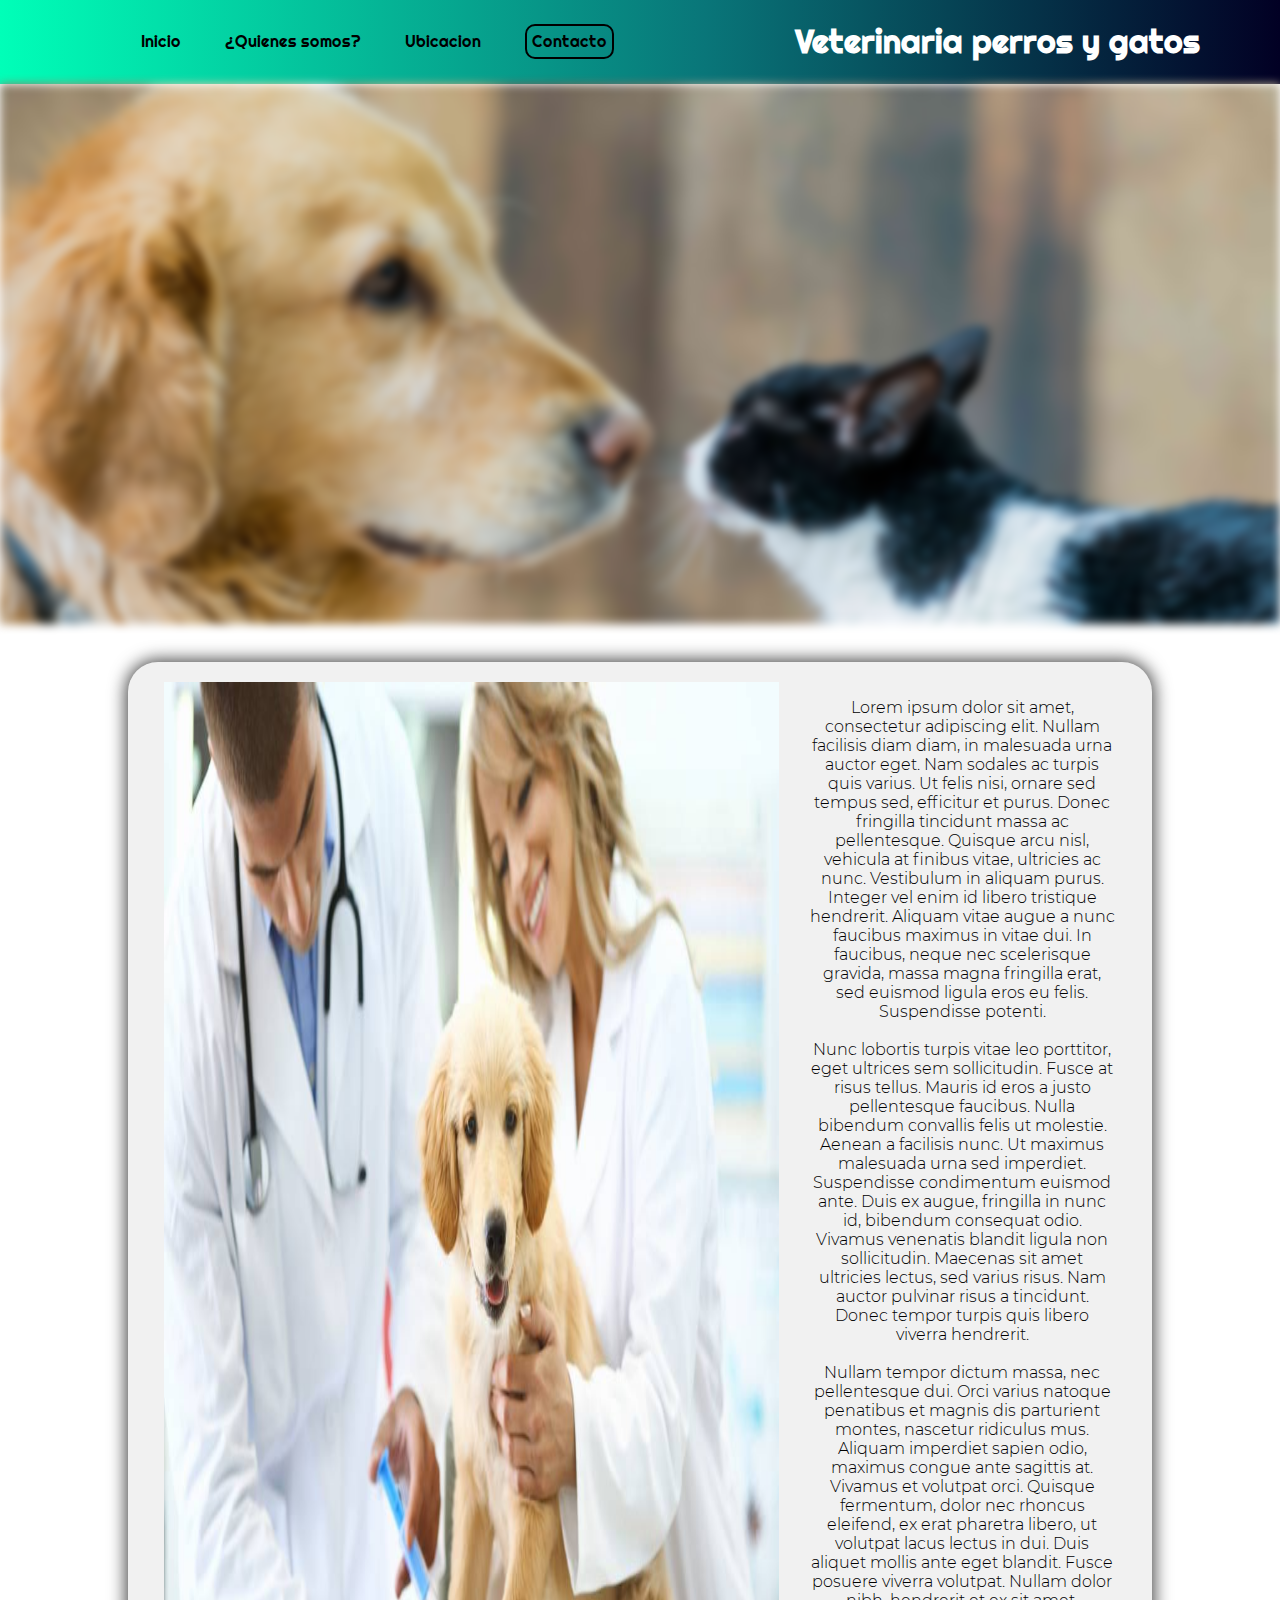
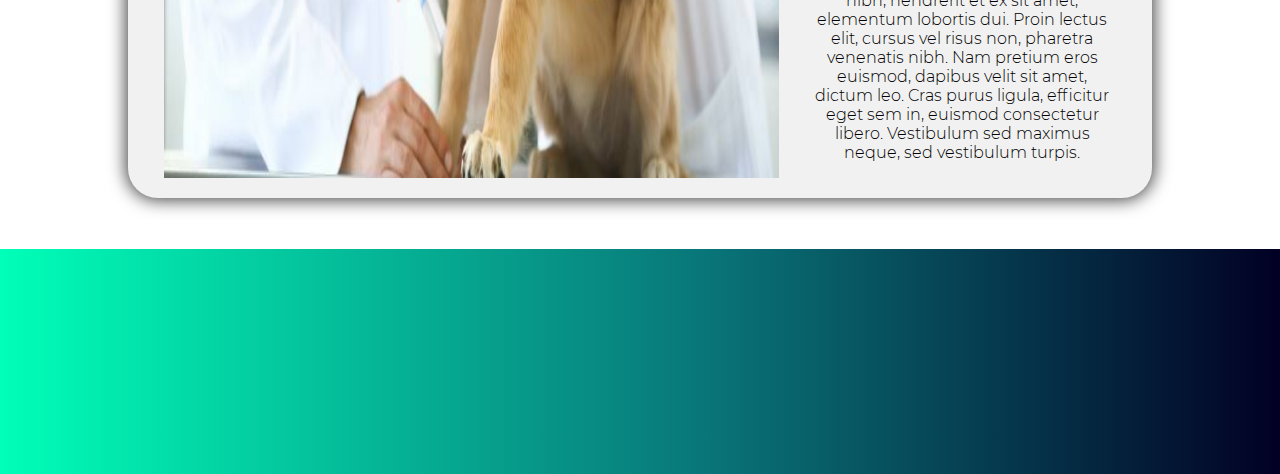
<file: index.html>
<html lang="en">

<head>
    <meta charset="UTF-8">
    <meta name="viewport" content="width=device-width, initial-scale=1.0">
    <title>Veterinaria perros y gatos</title>
    <link rel="stylesheet" href="./index.css">
</head>

<body>
    <header id="header">
        <div class="container-nav">
            <nav>
                <ul class="list-nav">
                    <li class="item-nav">
                        <a href="#header">Inicio</a>
                    </li>
                    <li class="item-nav">
                        <a href="#quienes-somos">¿Quienes somos?</a>
                    </li>
                    <li class="item-nav">
                        <a href="">Ubicacion</a>
                    </li>
                    <li class="item-nav">
                        <a href="#contacto" class="btn-contacto">Contacto</a>
                    </li>
                </ul>
            </nav>
            <h1 class="titulo">Veterinaria perros y gatos</h1>
        </div>
        <div class="portada"></div>
    </header>
    <section class="section-quienes-somos" id="quienes-somos">
        <div class="container-quienes-somos">
            <img class="img-quienes-somos" src="./img/quienes-somos.jpg" alt="quienes-somos">
            <p class="p-quienes-somos">Lorem ipsum dolor sit amet, consectetur adipiscing elit. Nullam facilisis diam
                diam, in malesuada urna
                auctor eget. Nam sodales ac turpis quis varius. Ut felis nisi, ornare sed tempus sed, efficitur et
                purus. Donec fringilla tincidunt massa ac pellentesque. Quisque arcu nisl, vehicula at finibus vitae,
                ultricies ac nunc. Vestibulum in aliquam purus. Integer vel enim id libero tristique hendrerit. Aliquam
                vitae augue a nunc faucibus maximus in vitae dui. In faucibus, neque nec scelerisque gravida, massa
                magna fringilla erat, sed euismod ligula eros eu felis. Suspendisse potenti.<br>
                <br>
                Nunc lobortis turpis vitae leo porttitor, eget ultrices sem sollicitudin. Fusce at risus tellus. Mauris
                id eros a justo pellentesque faucibus. Nulla bibendum convallis felis ut molestie. Aenean a facilisis
                nunc. Ut maximus malesuada urna sed imperdiet. Suspendisse condimentum euismod ante. Duis ex augue,
                fringilla in nunc id, bibendum consequat odio. Vivamus venenatis blandit ligula non sollicitudin.
                Maecenas sit amet ultricies lectus, sed varius risus. Nam auctor pulvinar risus a tincidunt. Donec
                tempor turpis quis libero viverra hendrerit.<br>
                <br>
                Nullam tempor dictum massa, nec pellentesque dui. Orci varius natoque penatibus et magnis dis parturient
                montes, nascetur ridiculus mus. Aliquam imperdiet sapien odio, maximus congue ante sagittis at. Vivamus
                et volutpat orci. Quisque fermentum, dolor nec rhoncus eleifend, ex erat pharetra libero, ut volutpat
                lacus lectus in dui. Duis aliquet mollis ante eget blandit. Fusce posuere viverra volutpat. Nullam dolor
                nibh, hendrerit et ex sit amet, elementum lobortis dui. Proin lectus elit, cursus vel risus non,
                pharetra venenatis nibh. Nam pretium eros euismod, dapibus velit sit amet, dictum leo. Cras purus
                ligula, efficitur eget sem in, euismod consectetur libero. Vestibulum sed maximus neque, sed vestibulum
                turpis.</p>
        </div>
    </section>

    <footer id="contacto">

    </footer>


</body>

</html>
</file>
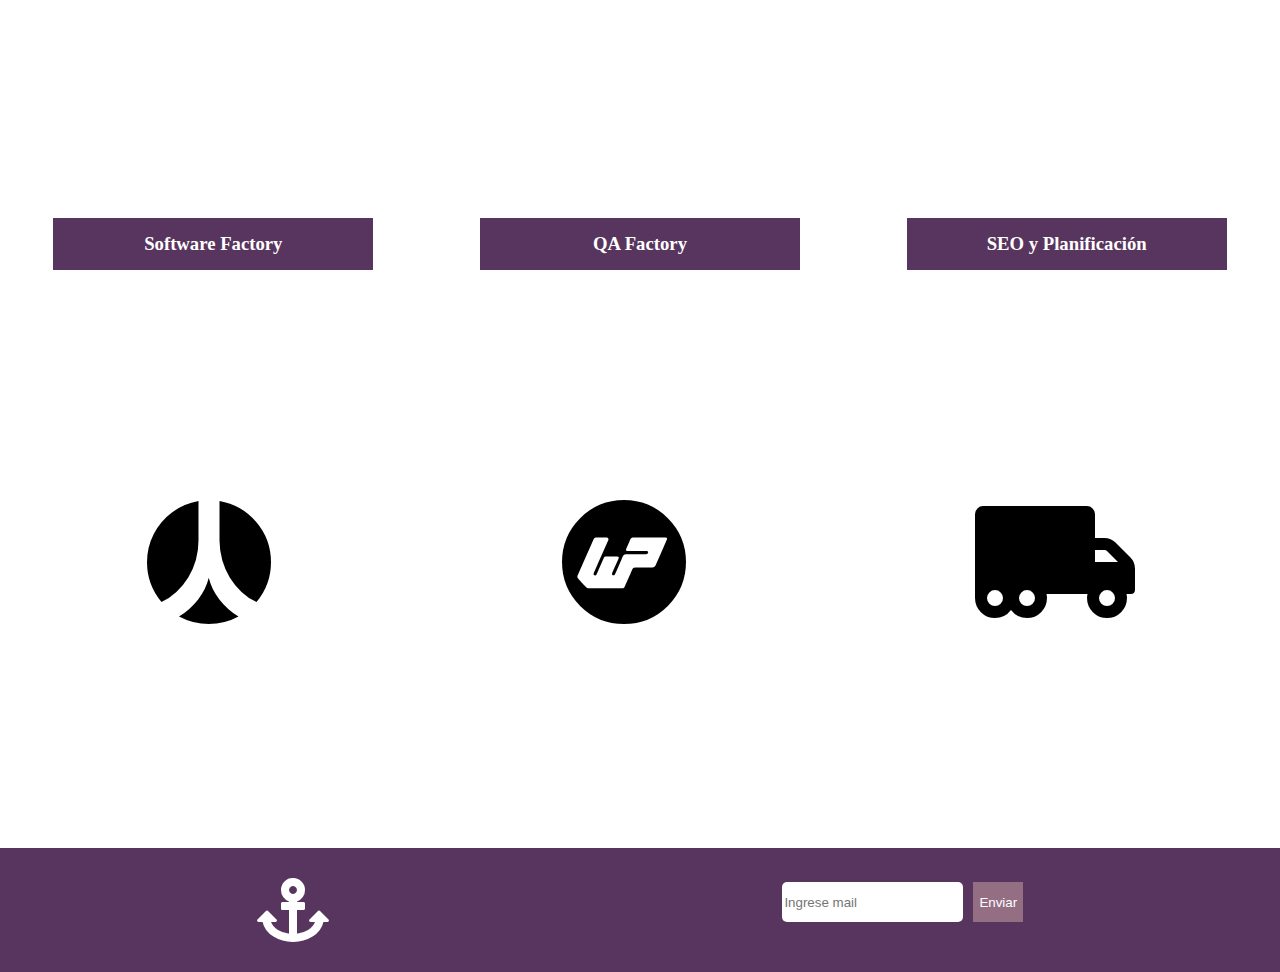
<file: Clase 12-13 TP PortFolio/index.html>
<html lang="en">

<head>
    <meta charset="UTF-8">
    <meta name="viewport" content="width=device-width, initial-scale=1.0">
    <title>Portfolio</title>
    <link rel="stylesheet" href="index.css">
    <link href="./assets/fontawesome-free-5.13.0-web/css/all.css" rel="stylesheet"> <!--load all styles -->
</head>

<body>
    <section>
        <div class="container-cards">
            <div class="card">
                <div class="img img-1"></div>
                <div class="container-servicio">
                    <h3>Software Factory</h3>
                </div>
    
            </div>
            <div class="card">
                <div class="img img-2"></div>
                <div class="container-servicio">
                    <h3>QA Factory</h3>
                </div>
            </div>
            <div class="card">
                <div class="img img-3"></div>
                <div class="container-servicio">
                    <h3>SEO y Planificación</h3>
                </div>
            </div>
        </div>
    </section>
    <section>
        <div class="container-logos">
            <div class="bloque-logo">
                <i class="fab fa-renren"></i>
                <h4>Renren</h4>
            </div>
            <div class="bloque-logo">
                <i class="fab fa-wpressr"></i>
                <h4>WPressr</h4>
            </div>
            <div class="bloque-logo">
                <i class="fas fa-truck-moving"></i>
                <h4>Truck</h4>
            </div>
        </div>
    </section>

    <footer>
        <div class="container-footer">
            <i class="fas fa-anchor logo"></i>
            <form>
                <div class="container-input">
                    <input type="text" placeholder="Ingrese mail" class="input-mail">
                    <button type="submit">Enviar</button>
                </div>
            </form>
        </div>
    </footer>
</body>

</html>
</file>
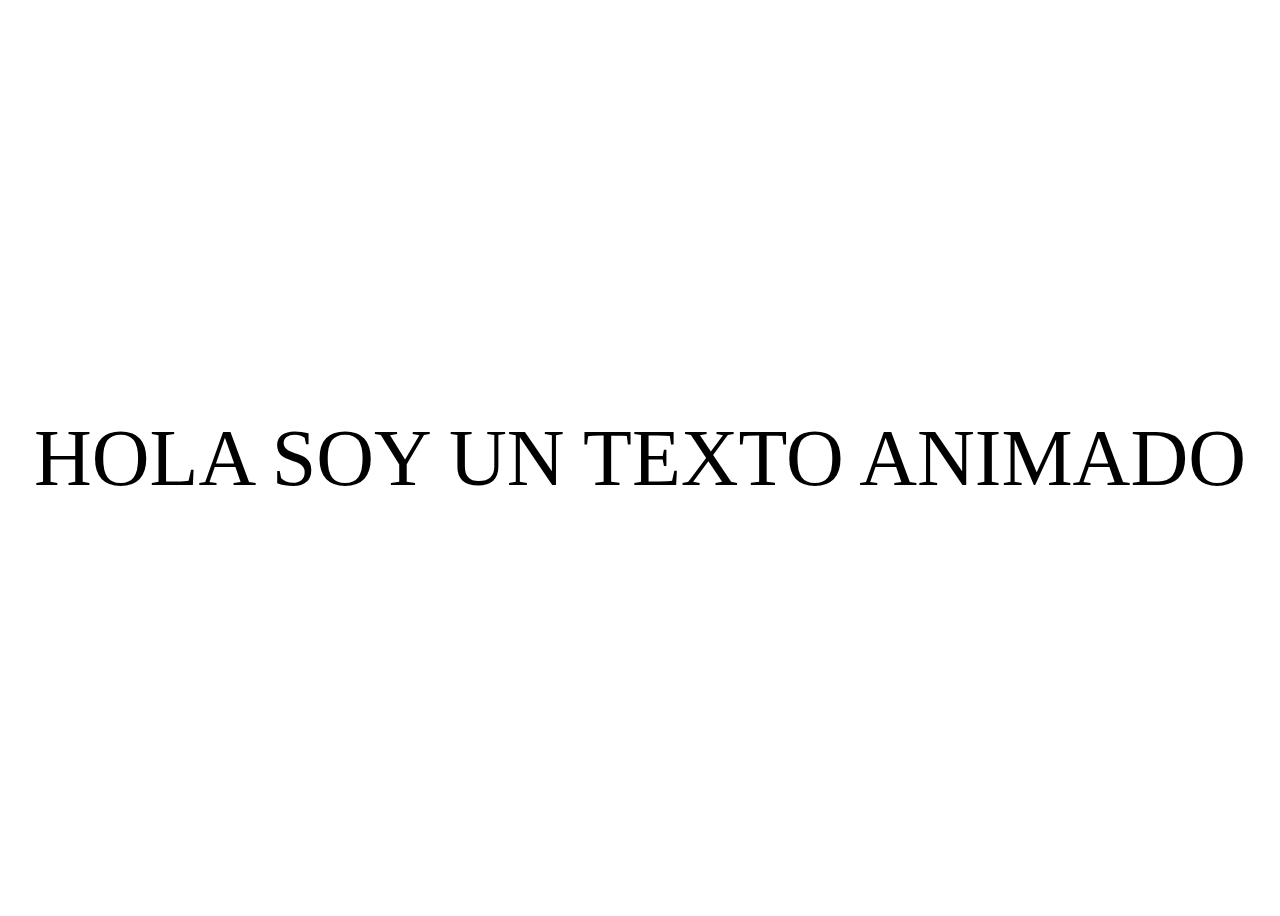
<file: Clase 6-7 Animaciones/index.html>
<html lang="en">
<head>
    <meta charset="UTF-8">
    <meta name="viewport" content="width=device-width, initial-scale=1.0">
    <title>Animaciones</title>
    <link rel="stylesheet" href="index.css">
</head>
<body>
    <div class="container">
        <div class="cuadrado">

        </div>

        <p class="texto">HOLA SOY UN TEXTO ANIMADO</p>
    </div>
</body>
</html>
</file>
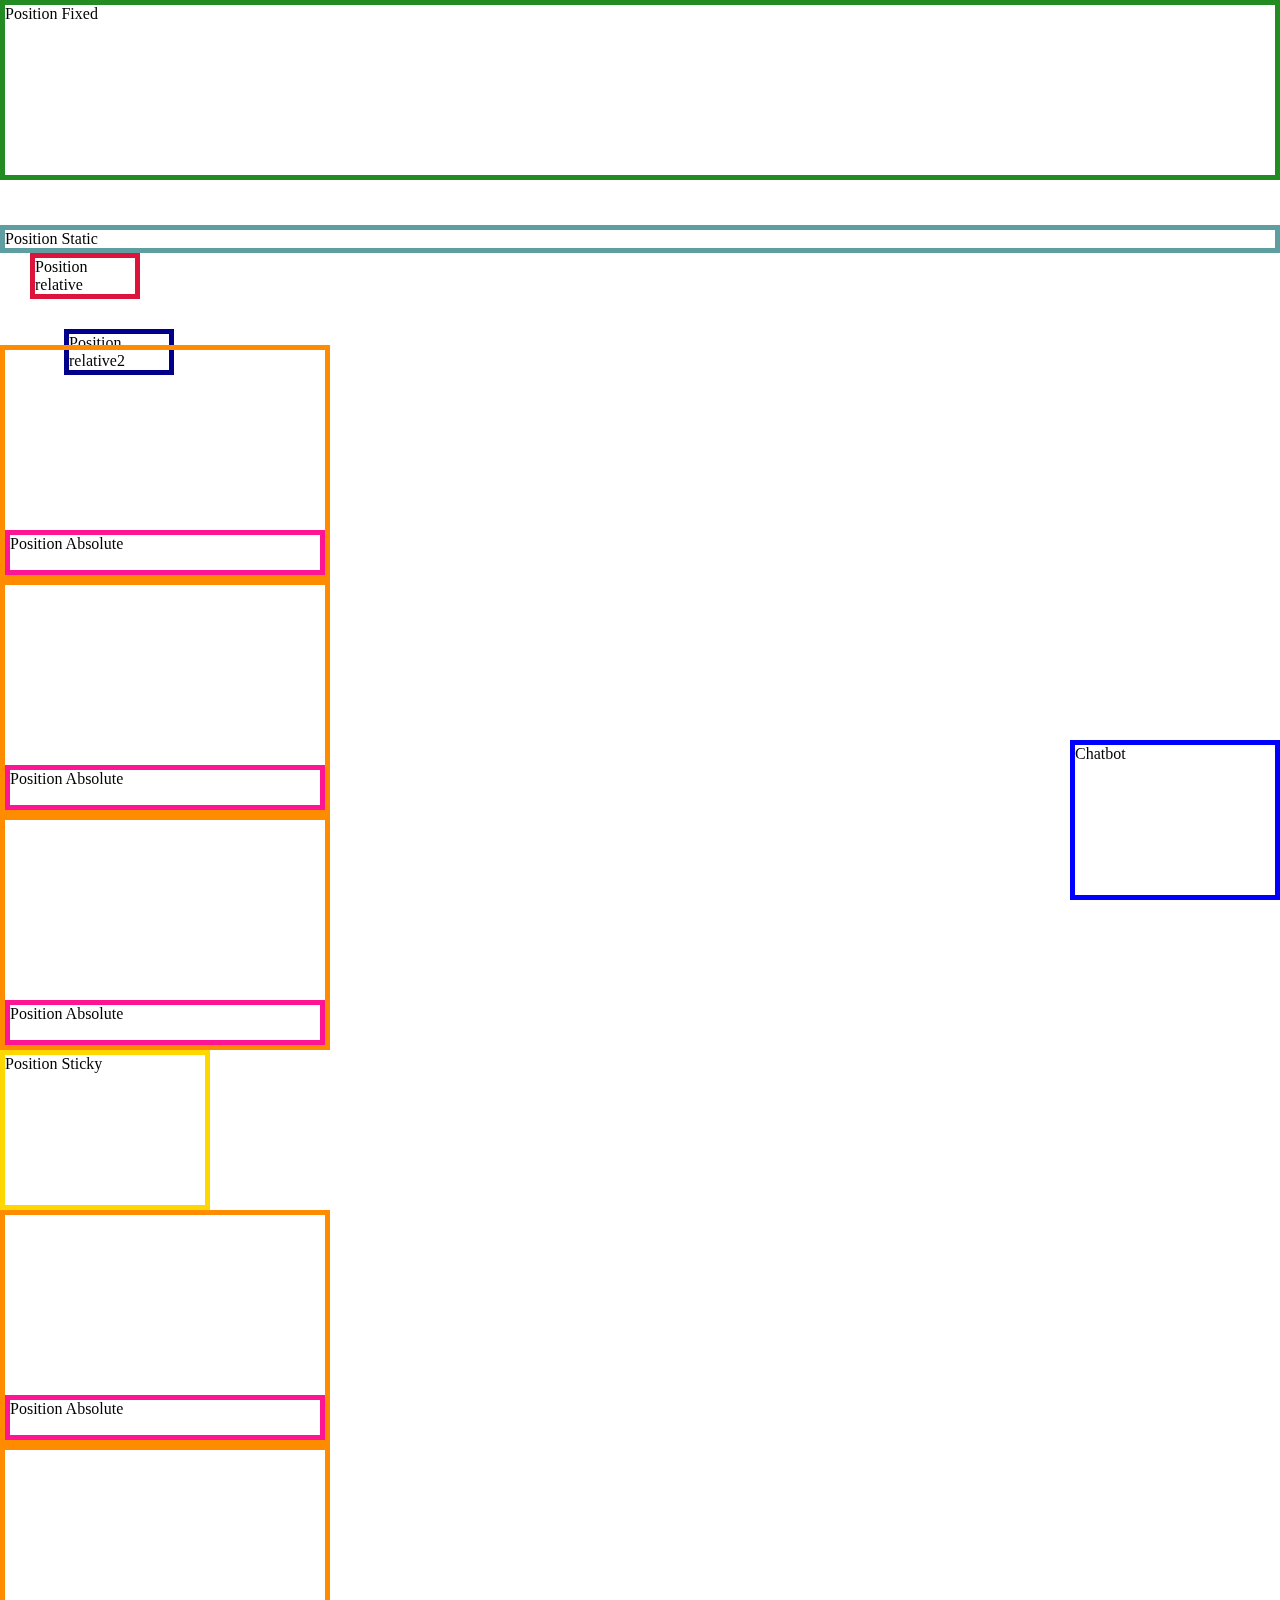
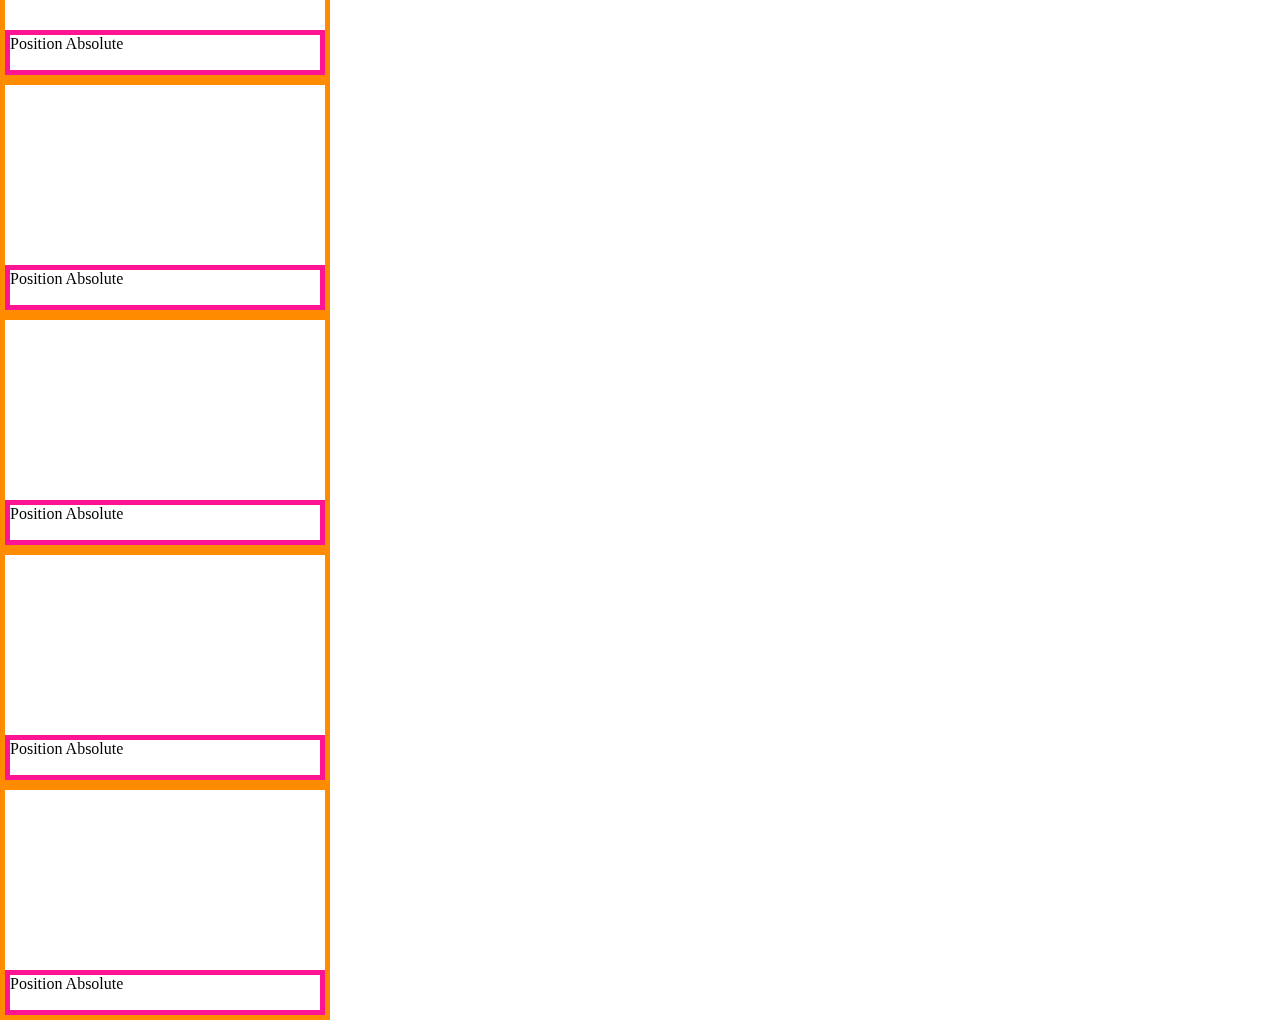
<file: Clase 6-7 Positions/index.html>
<html lang="en">

<head>
    <meta charset="UTF-8">
    <meta name="viewport" content="width=device-width, initial-scale=1.0">
    <title>Positions</title>
    <link rel="stylesheet" href="index.css">
</head>

<body>
    <div class="position-fixed">
        Position Fixed
    </div>
    <div class="contenedor">
        <div class="position-static">
            Position Static
        </div>

        <div class="position-relative">
            Position relative
        </div>
        <div class="position-relative2">
            Position relative2
        </div>

        <div class="contenedor-relativo">
            <div class="position-absolute">
                Position Absolute
            </div>
        </div>
        <div class="contenedor-relativo">
            <div class="position-absolute">
                Position Absolute
            </div>
        </div>
        <div class="contenedor-relativo">
            <div class="position-absolute">
                Position Absolute
            </div>
        </div>
        <div class="position-sticky">
            Position Sticky
        </div>
        <div class="contenedor-relativo">
            <div class="position-absolute">
                Position Absolute
            </div>
        </div>
        <div class="contenedor-relativo">
            <div class="position-absolute">
                Position Absolute
            </div>
        </div>
        <div class="contenedor-relativo">
            <div class="position-absolute">
                Position Absolute
            </div>
        </div>
        <div class="contenedor-relativo">
            <div class="position-absolute">
                Position Absolute
            </div>
        </div>
        <div class="contenedor-relativo">
            <div class="position-absolute">
                Position Absolute
            </div>
        </div>
        <div class="contenedor-relativo">
            <div class="position-absolute">
                Position Absolute
            </div>
        </div>
    </div>
    <div class="position-fixed-chatbot">
        Chatbot
    </div>

</body>

</html>
</file>
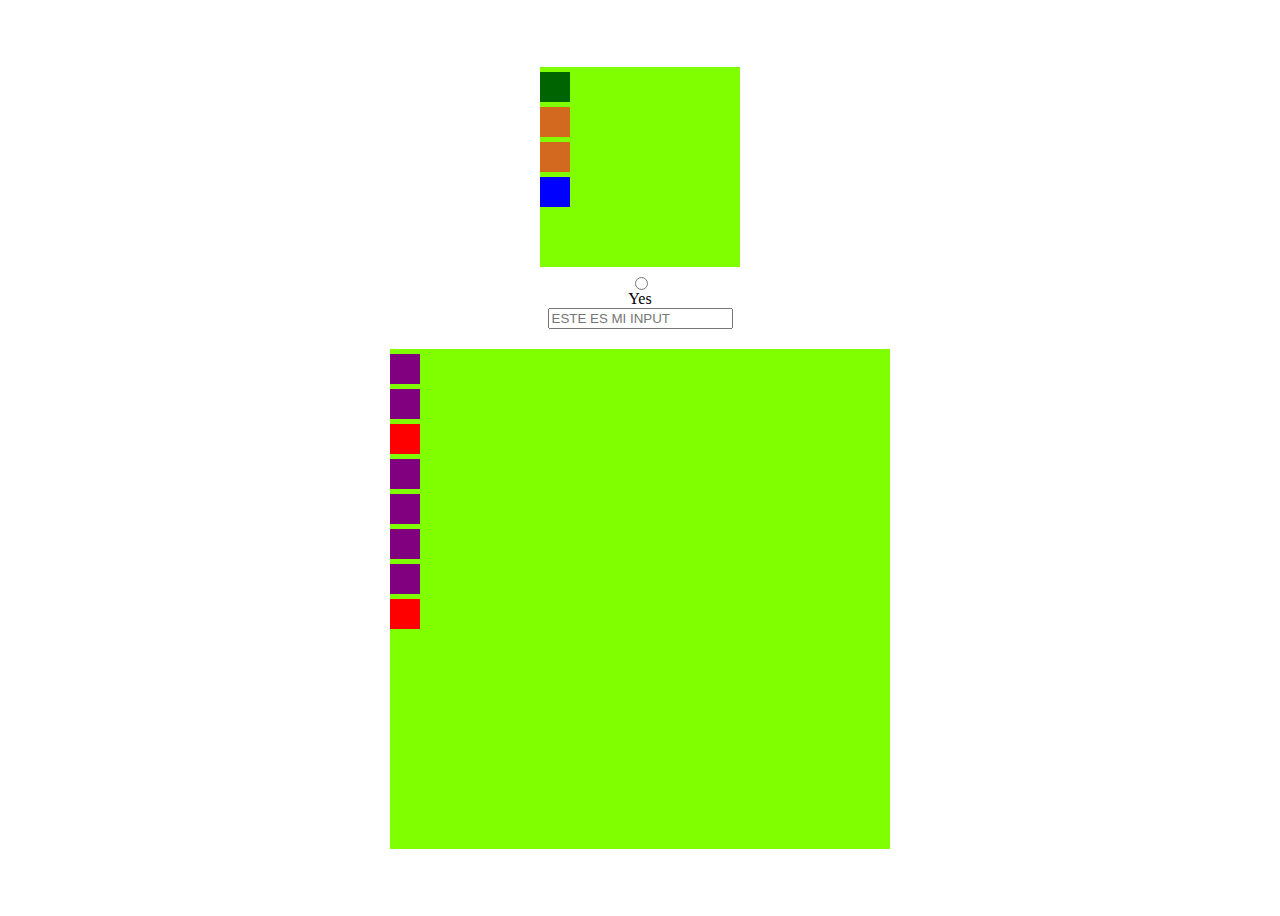
<file: Clase 8-9 PseudoClasses/index.html>
<html lang="en">
<head>
    <meta charset="UTF-8">
    <meta name="viewport" content="width=device-width, initial-scale=1.0">
    <title>PseudoClasses</title>
    <link rel="stylesheet" href="index.css">
</head>
<body>
    <div class="container-flex">
        <div class="cuadrado">
            <div class="cuadradito"></div>
            <div class="cuadradito"></div>
            <div class="cuadradito"></div>
            <div class="cuadradito"></div>
        </div>

        <input class="checkbox" type="radio" id="yes">
        <label for="yes">Yes</label>

        <input type="text" class="input-text" placeholder="ESTE ES MI INPUT">

        <div class="cuadrado2">
            <div class="cuadradito2"></div>
            <div class="cuadradito2"></div>
            <div class="cuadradito2"></div>
            <div class="cuadradito2"></div>
            <div class="cuadradito2"></div>
            <div class="cuadradito2"></div>
            <div class="cuadradito2"></div>
            <div class="cuadradito2"></div>
        </div>

    </div>
</body>
</html>
</file>
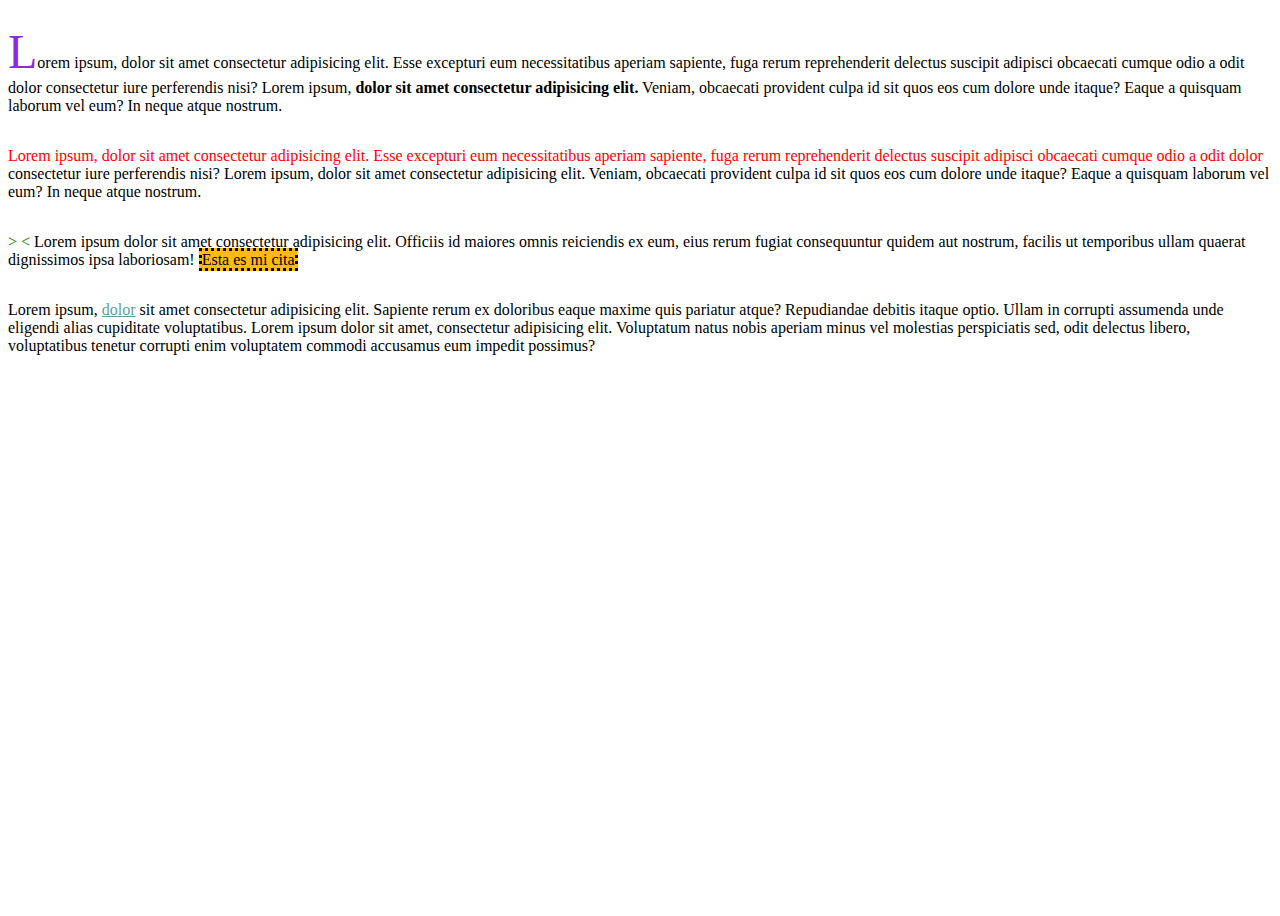
<file: Clase 8-9 PseudoElementos/index.html>
<html lang="en">

<head>
    <meta charset="UTF-8">
    <meta name="viewport" content="width=device-width, initial-scale=1.0">
    <title>PseudoElementos</title>
    <link rel="stylesheet" href="index.css">
</head>

<body>
    <div class="container-flex">
        <p class="parrafo-primer-letra">Lorem ipsum, dolor sit amet consectetur adipisicing elit. Esse excepturi eum
            necessitatibus aperiam sapiente, fuga rerum reprehenderit delectus suscipit adipisci obcaecati cumque odio a
            odit dolor consectetur iure perferendis nisi?
            Lorem ipsum, <span class="resaltar-texto">dolor sit amet consectetur adipisicing elit.</span> Veniam,
            obcaecati provident culpa id sit quos eos cum dolore unde itaque? Eaque a quisquam laborum vel eum? In neque
            atque nostrum.
        </p>

        <p class="parrafo-primer-linea">Lorem ipsum, dolor sit amet consectetur adipisicing elit. Esse excepturi eum
            necessitatibus aperiam sapiente, fuga rerum reprehenderit delectus suscipit adipisci obcaecati cumque odio a
            odit dolor consectetur iure perferendis nisi?
            Lorem ipsum, dolor sit amet consectetur adipisicing elit. Veniam, obcaecati provident culpa id sit quos eos
            cum dolore unde itaque? Eaque a quisquam laborum vel eum? In neque atque nostrum.
        </p>

        <p class="parrafo">
            Lorem ipsum dolor sit amet consectetur adipisicing elit. Officiis id maiores omnis reiciendis ex eum, eius
            rerum fugiat consequuntur quidem aut nostrum, facilis ut temporibus ullam quaerat dignissimos ipsa
            laboriosam!
        </p>

        <p class="parrafo-tooltip">
            Lorem ipsum, <span data-descr="ESTA ES LA PALABRA DOLOR EN LATIN">dolor</span> sit amet consectetur
            adipisicing elit. Sapiente rerum ex doloribus eaque maxime quis pariatur atque? Repudiandae debitis itaque
            optio. Ullam in corrupti assumenda unde eligendi alias cupiditate voluptatibus.
            Lorem ipsum dolor sit amet, consectetur adipisicing elit. Voluptatum natus nobis aperiam minus vel molestias
            perspiciatis sed, odit delectus libero, voluptatibus tenetur corrupti enim voluptatem commodi accusamus eum
            impedit possimus?
        </p>

        <iframe width="961" height="721" src="https://www.youtube.com/embed/sOS9aOIXPEk?list=RDMMsOS9aOIXPEk"
            frameborder="0" allow="accelerometer; autoplay; encrypted-media; gyroscope; picture-in-picture"
            allowfullscreen></iframe>
            
    </div>
</body>

</html>
</file>
<file: index.css>
@font-face {
    font-family: 'Righteous-Regular';
    src: url("./fonts/Righteous-Regular.ttf");
}

@font-face {
    font-family: 'Montserrat-Light';
    src: url("./fonts/Montserrat-Light.ttf");
}

body {
    margin: 0;
    padding: 0;
}

.titulo {
    display: inline-block;
    font-family: 'Righteous-Regular';
    color: white;
}

.parrafo {
    color: red;
}

nav {
    display: inline-block;
}

.container-nav {
    display: flex;
    justify-content: space-around;
    align-items: center;
    background: rgb(0, 255, 184);
    background: linear-gradient(90deg, rgba(0, 255, 184, 1) 0%, rgba(9, 118, 121, 1) 55%, rgba(2, 0, 36, 1) 100%);
}

.list-nav {
    list-style: none;
}

.item-nav {
    display: inline-block;
    margin: 0px 20px;
    font-family: 'Righteous-Regular';
}

.item-nav a {
    color: inherit;
    text-decoration: none;
    cursor: inherit;
}
.item-nav a:hover {
    color: #097679;
    cursor: pointer;
}

.btn-contacto{
    padding: 5px;
    border-radius: 10px;
    border: black solid 2px;
}

.btn-contacto:hover{
    background-color: rgba(2, 0, 36, 1);
    color: white!important;
}


.portada {
    width: 100%;
    height: 60vh;
    background-image: url("./img/portada.jpg");
    background-size: cover;
    background-position: top;
    filter: blur(5px);
}

.container-quienes-somos {
    width: 80%;
    margin-top: 3%;
    display: flex;
    justify-content: center;
    background-color: rgba(117, 114, 114, 0.1);
    padding: 20px 0px;
    border-radius: 30px;
    -webkit-box-shadow: 0px 0px 17px 2px rgba(0, 0, 0, 0.75);
    -moz-box-shadow: 0px 0px 17px 2px rgba(0, 0, 0, 0.75);
    box-shadow: 0px 0px 17px 2px rgba(0, 0, 0, 0.75);
}

.img-quienes-somos {
    width: 60%;
}

.p-quienes-somos {
    width: 30%;
    margin-left: 30px;
    display: inline-block;
    text-align: center;
    font-family: 'Montserrat-Light';
}

.section-quienes-somos {
    display: flex;
    justify-content: center;
}

footer{
    margin-top: 4%;
    height: 25vh;
    width: 100%;
    background: rgb(0, 255, 184);
    background: linear-gradient(90deg, rgba(0, 255, 184, 1) 0%, rgba(9, 118, 121, 1) 55%, rgba(2, 0, 36, 1) 100%);
}
</file>
<file: Clase 12-13 TP PortFolio/index.css>
body {
    margin: 0;
    padding: 0;
}

.container-cards {
    display: flex;
    justify-content: space-around;
    align-items: center;
    width: 100%;
}

.card {
    height: 30vh;
    width: 25%;
    position: relative;
}

.img-1 {
    background-image: url("https://miro.medium.com/max/12000/1*fXBo56b0tanSCNHo4O2eWw.jpeg");
}

.img-2 {
    background-image: url("https://www.muycomputerpro.com/wp-content/uploads/2018/02/lenguajes-programacion.jpg");
}

.img-3 {
    background-image: url("https://blog.educacionit.com/wp-content/uploads/2018/09/shutterstock-10338536170938-620x354-01-750x410.jpg");
}

.img {
    width: 100%;
    height: 100%;
    background-size: cover;
    position: relative;
}

.container-servicio {
    position: absolute;
    bottom: 0px;
    width: 100%;
    text-align: center;
    background-color: #58355E;
}

h3 {
    color: white;
    margin: 0px;
    padding: 15px;
}

.container-logos{
    min-height: 50vh;
    margin-top: 10%;
    display: flex;
    width: 100%;
    justify-content: space-around;
    align-items: center;
}

i {
    font-size: 8em;
}

h4{
    font-size: 2em;
    text-align: center;
    visibility: hidden;
    opacity:0;
}

.bloque-logo:hover h4{
    visibility: visible;
    opacity: 1;
    transition: opacity 0.5s ease-in;
}

.bloque-logo:hover i {
    color: blue;
    transition: all 0.5s ease-in;
}

.logo {
    font-size: 4em;
    color: #FFF;
}

.container-footer {
    display: flex;
    justify-content: space-around;
    align-items: center;
    padding: 30px;
    background-color: #58355E;
}
.container-input{
    width: 100%;
    display: flex;
    justify-content: center;
}

.input-mail {
    height: 40px;
    border-radius: 5px;
    border: none;
}
button{
    margin-left: 10px;
    background-color: #946E83;
    color: white;
    height: 40px;
    width: 75%;
    border: none;
    box-shadow: none;
}
</file>
<file: Clase 6-7 Animaciones/index.css>
@keyframes cuadrado-anim {
    0% {
        width: 100px;
        height: 100px;
        background-color: red;
    }
    50%{
        width: 200px;
        height: 200px;
        background-color: violet;
    }
    77%{
        width: 400px;
        height: 400px;
        background-color: purple;
    }
    100% {
        width: 300px;
        height: 300px;
        border-radius: 150px;
        background-color: green;
    }
}

@keyframes text-anim {
    0% {
        transform: rotate(0deg);
        color: red;
    }
    100% {
        transform: rotate(360deg);
        color: green;
    }
}


.container {
    display: flex;
    justify-content: center;
    align-items: center;
    flex-direction: column;
    width: 100%;
    height: 100vh;
}

.cuadrado {
    animation-name: cuadrado-anim;
    animation-duration: 1s;
    animation-iteration-count: infinite;
    animation-direction: alternate;
    animation-timing-function: ease-out;
}

.texto{
    font-size: 5em;
    animation-name: text-anim;
    animation-iteration-count: infinite;
    animation-duration: 2s;
    animation-direction: alternate;
    animation-timing-function: ease-out;
}
</file>
<file: Clase 6-7 Positions/index.css>
body {
    margin: 0;
    padding: 0;
}

.position-static {
    border: 5px solid cadetblue;
    position: static;
}

.contenedor {
    position: relative;
    top: 25%;
}

.position-relative {
    width: 100px;
    border: 5px solid crimson;
    position: relative;
    left: 30px;
}

.position-relative2 {
    width: 100px;
    border: 5px solid darkblue;
    position: relative;
    top: 30px;
    left: 5%;
}

.contenedor-relativo {
    height: 25vh;
    border: 5px solid darkorange;
    position: relative;
    width: 25%;
    top: 10%;
}

.position-absolute {
    position: absolute;
    width: 100%;
    height: 20%;
    box-sizing: border-box;
    border: 5px solid deeppink;
    bottom: 0;
}

.position-fixed {
    position: fixed;
    border: 5px solid forestgreen;
    width: 100%;
    box-sizing: border-box;
    height: 20%;
}

.position-fixed-chatbot {
    position: fixed;
    width: 200px;
    height: 150px;
    border: 5px solid blue;
    bottom: 0;
    right: 0;
}

.position-sticky{
    position: sticky;
    width: 200px;
    height: 150px;
    top:25%;
    border: 5px solid gold;
}
</file>
<file: Clase 8-9 PseudoClasses/index.css>
.container-flex {
    width: 100%;
    height: 100vh;
    display: flex;
    justify-content: center;
    align-items: center;
    flex-direction: column;
}

.cuadrado {
    width: 200px;
    height: 200px;
    background-color: chartreuse;
}

.cuadrado:hover {
    background-color: crimson;
    cursor: pointer;
    height: 400px;
}

.checkbox {
    margin-top: 10px;
}


/* Elemento Radio, cuando está marcado */
input[type="radio"]:checked {
  box-shadow: 0 0 0 3px orange;
}

.cuadradito {
    width: 30px;
    height: 30px;
    margin-top: 5px;
    background-color: chocolate;
}

.cuadradito:first-child{
    background-color: darkgreen;
}

.cuadradito:first-child:hover{
    background-color: violet;
}

.cuadradito:last-child{
    background-color: blue;
}

.input-text:focus{
    background-color: violet;
    color: turquoise;
}

.cuadrado2 {
    margin-top: 20px;
    width: 500px;
    height: 500px;
    background-color: chartreuse;
}

.cuadradito2 {
    width: 30px;
    height: 30px;
    margin-top: 5px;
    background-color: purple;
}

.cuadradito2:nth-child(3){
    background-color: red;
}

.cuadradito2:nth-child(8){
    background-color: red;
}
</file>
<file: Clase 8-9 PseudoElementos/index.css>
.container-flex{
    display: flex;
    justify-content: center;
    align-items: center;
    flex-direction: column;
    width: 100%;
    height: 100vh;
}

.parrafo-primer-letra::first-letter{
    font-size: 3em;
    color: blueviolet;
}

.parrafo-primer-linea::first-line{
    color: red;
}

.resaltar-texto{
    font-weight: bold;
}

.parrafo::before{
    content: "> < ";
    color: green;
}

.parrafo::after{
    content: "Esta es mi cita";
    background-color: #FFBA10;
    border-color: black;
    border-style: dotted;
}

span[data-descr]{
    position: relative;
    text-decoration: underline;
    color: cadetblue;
    cursor: help;
}

span[data-descr]:hover::after{
    content: attr(data-descr);
    position: absolute;
    left: 0;
    top:24px;
    z-index: 1;
    min-width: 200px;
    border: 1px #aaaaaa solid;
    border-radius: 10px;
    padding: 12px;
    font-size: 14px;
    background-color: darkkhaki;
    color:black;
}

/* span[data-descr]:hover::after{
    content: url("https://media.vandal.net/m/38421/days-gone-201912413193876_1.jpg");
    position: absolute;
    left: 0;
    top:24px;
    z-index: 1;
    min-width: 200px;
    border: 1px #aaaaaa solid;
    border-radius: 10px;
    padding: 12px;
    font-size: 14px;
    background-color: darkkhaki;
    color:black;
} */


/* span[data-descr]:hover::after{
    content: "";
    position: absolute;
    left: 0;
    top:24px;
    z-index: 1;
    width: 400px;
    height: 400px;
    border: 1px #aaaaaa solid;
    border-radius: 10px;
    padding: 12px;
    font-size: 14px;
    background: transparent url("https://media.vandal.net/m/38421/days-gone-201912413193876_1.jpg");
    background-size: cover;
    color:black;
} */
</file>
